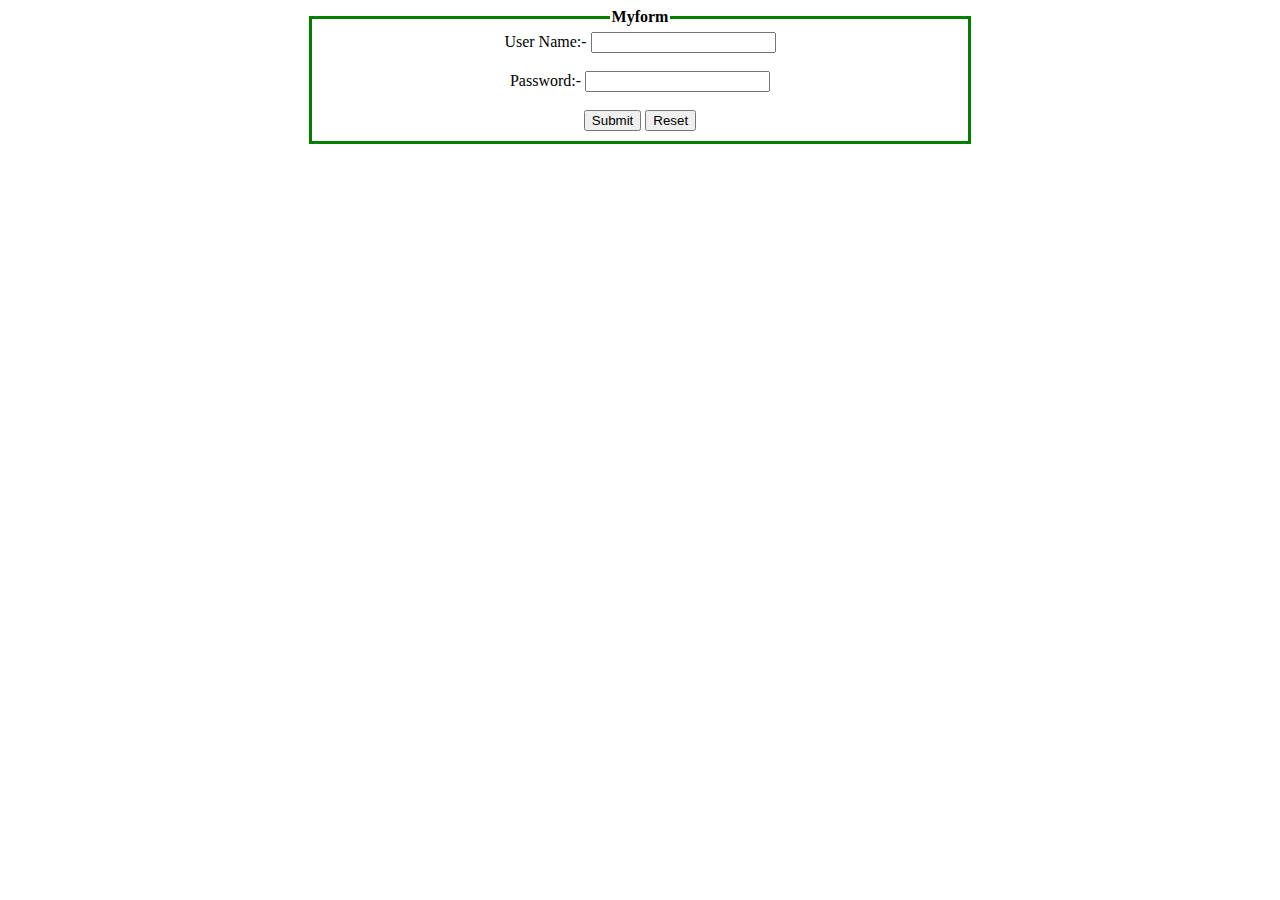
<file: Form.html>
<!DOCTYPE html>
<html lang="en">
<head>
    <meta charset="UTF-8">
    <meta http-equiv="X-UA-Compatible" content="IE=edge">
    <meta name="viewport" content="width=device-width, initial-scale=1.0">
    <title>My Form</title>
</head>
<body>
    <center>

    <form action="">
        <fieldset style="width: 50%; border: 3px solid green;">
            <legend style="text-align: center;"><b>Myform</b></legend>
            User Name:- <input type="text" name="" id=""> <br><br>
            Password:- <input type="password" name="" id="" maxlength="7"> <br><br>
            <input type="submit" value="Submit">
            <input type="reset" value="Reset">
        </fieldset>
    </form>
    
    </center>
</body>
</html>
</file>
